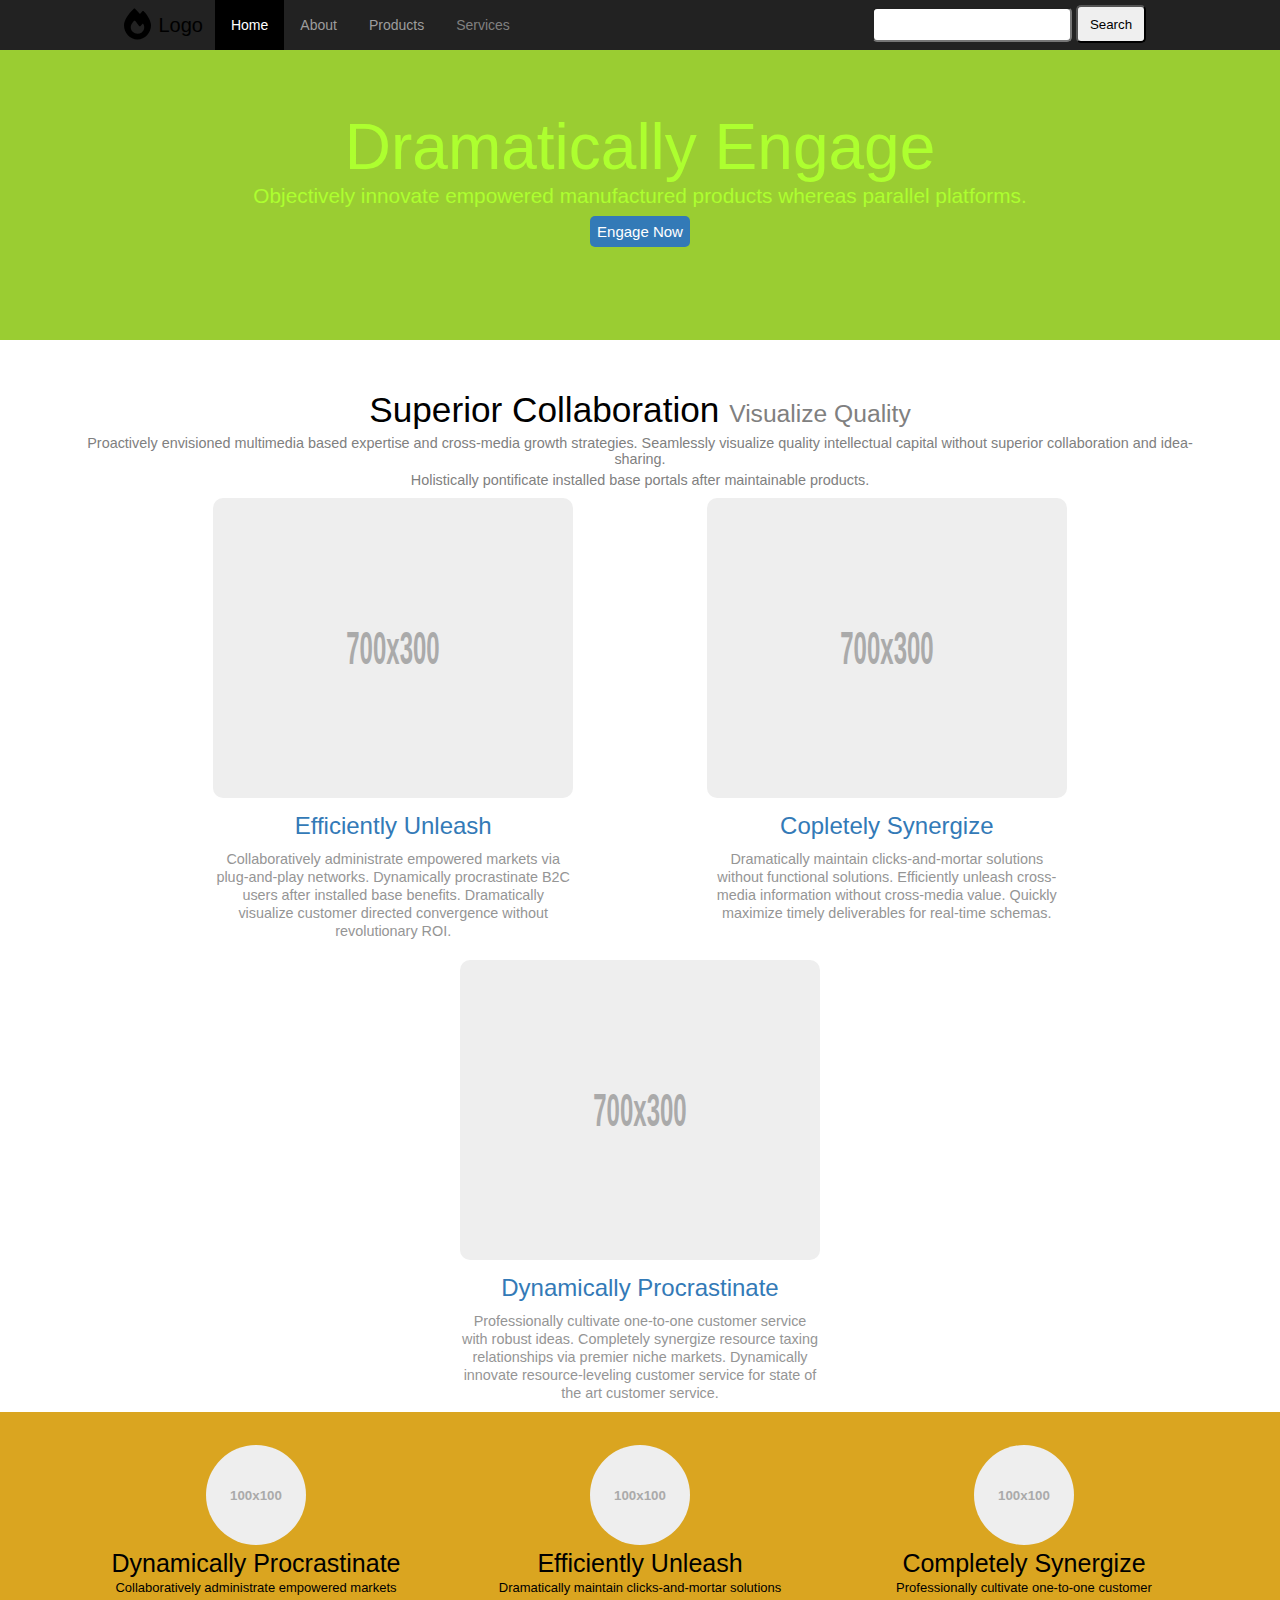
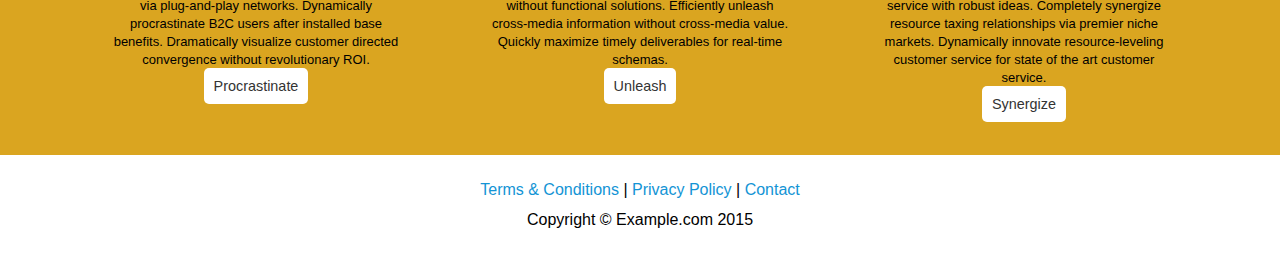
<file: index.html>
<!DOCTYPE html>
<html lang="en">
<head>
    <meta charset="UTF-8">
    <meta name="viewport" content="width=device-width, initial-scale=1.0">
    <title>Corparate - a 1 - home</title>
    <link rel="stylesheet" href="style.css">
</head>
<body>
    <div class="navbar">
        <div class="navbar-main">
            <nav class="nav-left">
                <div>
                    <div class="go-left">
                    <img class="logo" alt="logo" src="images/fire-solid2.svg">
                    <span>Logo</span>
                    </div>
                    <a href="index.html" style="background-color: black;color: white;">Home</a>
                    <a href="about.html">About</a>
                    <a href="products.html">Products</a>
                    <div class="dropdown">
                    <button class="dropbtn">Services
                    </button>
                        <div class="dropdown-content">
                            <a>Engage</a>
                            <a>Pontificate</a>
                            <a>Synergize</a>
                        </div>
                    </div>
                </div>
            </nav>
            <div class="nav-right">
                <input>
                <button>Search</button>
            </div>
        </div>
    </div>

      <div class="engage">
		<div class="container">
			<h1 class="engagetitle">Dramatically Engage</h1>
			<p class="engagedisc">Objectively innovate empowered manufactured products whereas parallel platforms.</p>
			<p><a href="#" onclick="return false">Engage Now</a></p>
		</div>
	</div>

    <div class="body">
        <p class="body-title">Superior Collaboration <span>Visualize Quality</span></p>
        <p class="body-title-info">Proactively envisioned multimedia based expertise and cross-media growth strategies. Seamlessly visualize quality intellectual capital without superior collaboration and idea-sharing. </p>
        <p class="body-title-info">Holistically pontificate installed base portals after maintainable products.</p>

        <div class="row">
            <div class="row2">
                <div class="block">
                    <img src="images/download.svg" alt="">
                    <a href="#">Efficiently Unleash</a>
                    <span>Collaboratively administrate empowered markets via plug-and-play networks. Dynamically procrastinate B2C users after installed base benefits. Dramatically visualize customer directed convergence without revolutionary ROI.</span>
                </div>
                <div class="block">      
                    <img src="images/download.svg" alt="">
                    <a href="#">Copletely Synergize</a>
                    <span>Dramatically maintain clicks-and-mortar solutions without functional solutions. Efficiently unleash cross-media information without cross-media value. Quickly maximize timely deliverables for real-time schemas.</span>
                </div>
                <div class="block">
                    <img src="images/download.svg" alt="">
                    <a href="#">Dynamically Procrastinate</a>
                    <span>Professionally cultivate one-to-one customer service with robust ideas. Completely synergize resource taxing relationships via premier niche markets. Dynamically innovate resource-leveling customer service for state of the art customer service.</span>
                </div>
            </div>
        </div>

        <div class="circle">
            <div class="circle2">
                <div class="block1">
                    <img class="sas" src="images/download1.svg" alt="">
                    <p>Dynamically Procrastinate</p>
                    <span>Collaboratively administrate empowered markets via plug-and-play networks. Dynamically procrastinate B2C users after installed base benefits. Dramatically visualize customer directed convergence without revolutionary ROI.</span>
                    <a href="#" onclick="return false" class="button1">Procrastinate</a>
                </div>
                <div class="block1">
                    <img src="images/download1.svg" alt="">
                    <p>Efficiently Unleash</p>
                    <span>Dramatically maintain clicks-and-mortar solutions without functional solutions. Efficiently unleash cross-media information without cross-media value. Quickly maximize timely deliverables for real-time schemas.</span>
                    <a href="#" onclick="return false" class="button1">Unleash</a>
                </div>
                <div class="block1">
                    <img src="images/download1.svg" alt="">
                    <p>Completely Synergize</p>
                    <span>Professionally cultivate one-to-one customer service with robust ideas. Completely synergize resource taxing relationships via premier niche markets. Dynamically innovate resource-leveling customer service for state of the art customer service.</span>
                    <a href="#" onclick="return false" class="button1">Synergize</a>
                </div>
            </div>
        </div>
        <footer class="footer">
            <a href="#">Terms & Conditions</a> | <a href="">Privacy Policy</a> | <a href="">Contact</a>
            <p>Copyright © Example.com 2015</p>
        </footer>
    </div>
</body>
</html>
</file>
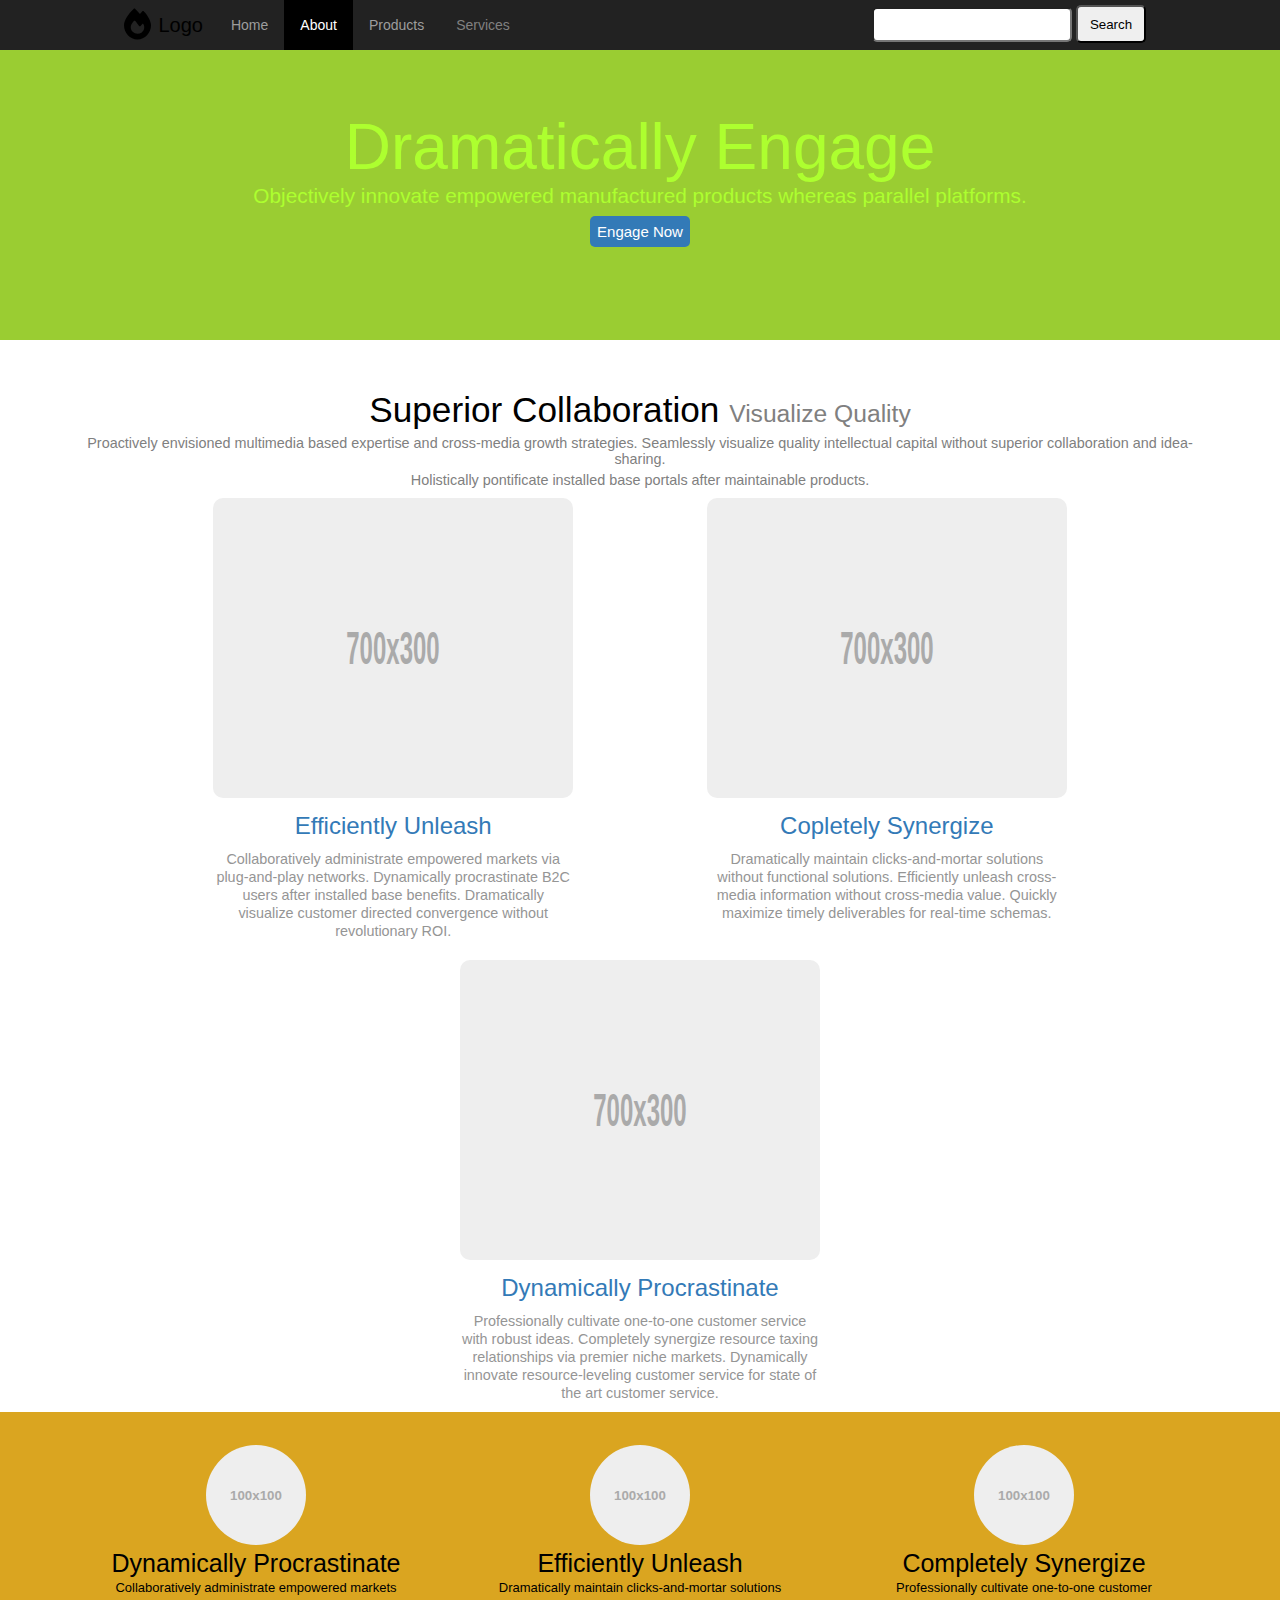
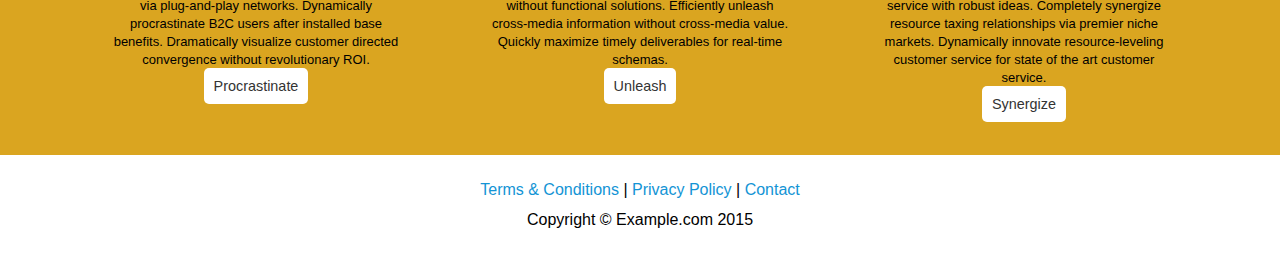
<file: about.html>
<!DOCTYPE html>
<html lang="en">
<head>
    <meta charset="UTF-8">
    <meta name="viewport" content="width=device-width, initial-scale=1.0">
    <title>Corparate - a 1 - about</title>
    <link rel="stylesheet" href="style.css">
</head>
<body>
    <div class="navbar">
        <div class="navbar-main">
            <nav class="nav-left">
                <div>
                    <div class="go-left">
                    <img class="logo" alt="logo" src="images/fire-solid2.svg">
                    <span>Logo</span>
                    </div>
                    <a href="index.html">Home</a>
                    <a href="about.html" style="background-color: black;color: white;">About</a>
                    <a href="products.html">Products</a>
                    <div class="dropdown">
                    <button class="dropbtn">Services
                    </button>
                        <div class="dropdown-content">
                            <a>Engage</a>
                            <a>Pontificate</a>
                            <a>Synergize</a>
                        </div>
                    </div>
                </div>
            </nav>
            <div class="nav-right">
                <input>
                <button>Search</button>
            </div>
        </div>
    </div>

      <div class="engage">
		<div class="container">
			<h1 class="engagetitle">Dramatically Engage</h1>
			<p class="engagedisc">Objectively innovate empowered manufactured products whereas parallel platforms.</p>
			<p><a href="#" onclick="return false">Engage Now</a></p>
		</div>
	</div>

    <div class="body">
        <p class="body-title">Superior Collaboration <span>Visualize Quality</span></p>
        <p class="body-title-info">Proactively envisioned multimedia based expertise and cross-media growth strategies. Seamlessly visualize quality intellectual capital without superior collaboration and idea-sharing. </p>
        <p class="body-title-info">Holistically pontificate installed base portals after maintainable products.</p>

        <div class="row">
            <div class="row2">
                <div class="block">
                    <img src="images/download.svg" alt="">
                    <a href="#">Efficiently Unleash</a>
                    <span>Collaboratively administrate empowered markets via plug-and-play networks. Dynamically procrastinate B2C users after installed base benefits. Dramatically visualize customer directed convergence without revolutionary ROI.</span>
                </div>
                <div class="block">
                    
                    <img src="images/download.svg" alt="">
                    <a href="#">Copletely Synergize</a>
                    <span>Dramatically maintain clicks-and-mortar solutions without functional solutions. Efficiently unleash cross-media information without cross-media value. Quickly maximize timely deliverables for real-time schemas.</span>
                </div>
                <div class="block">
                    <img src="images/download.svg" alt="">
                    <a href="#">Dynamically Procrastinate</a>
                    <span>Professionally cultivate one-to-one customer service with robust ideas. Completely synergize resource taxing relationships via premier niche markets. Dynamically innovate resource-leveling customer service for state of the art customer service.</span>
                </div>
            </div>
        </div>

        <div class="circle">
            <div class="circle2">
                <div class="block1">
                    <img class="sas" src="images/download1.svg" alt="">
                    <p>Dynamically Procrastinate</p>
                    <span>Collaboratively administrate empowered markets via plug-and-play networks. Dynamically procrastinate B2C users after installed base benefits. Dramatically visualize customer directed convergence without revolutionary ROI.</span>
                    <a href="#" onclick="return false" class="button1">Procrastinate</a>
                </div>
                <div class="block1">
                    <img src="images/download1.svg" alt="">
                    <p>Efficiently Unleash</p>
                    <span>Dramatically maintain clicks-and-mortar solutions without functional solutions. Efficiently unleash cross-media information without cross-media value. Quickly maximize timely deliverables for real-time schemas.</span>
                    <a href="#" onclick="return false" class="button1">Unleash</a>
                </div>
                <div  class="block1">
                    <img src="images/download1.svg" alt="">
                    <p>Completely Synergize</p>
                    <span>Professionally cultivate one-to-one customer service with robust ideas. Completely synergize resource taxing relationships via premier niche markets. Dynamically innovate resource-leveling customer service for state of the art customer service.</span>
                    <a href="#" onclick="return false" class="button1">Synergize</a>
                </div>
            </div>
        </div>
        <footer class="footer">
            <a href="#">Terms & Conditions</a> | <a href="">Privacy Policy</a> | <a href="">Contact</a>
            <p>Copyright © Example.com 2015</p>
        </footer>
    </div>
</body>
</html>
</file>
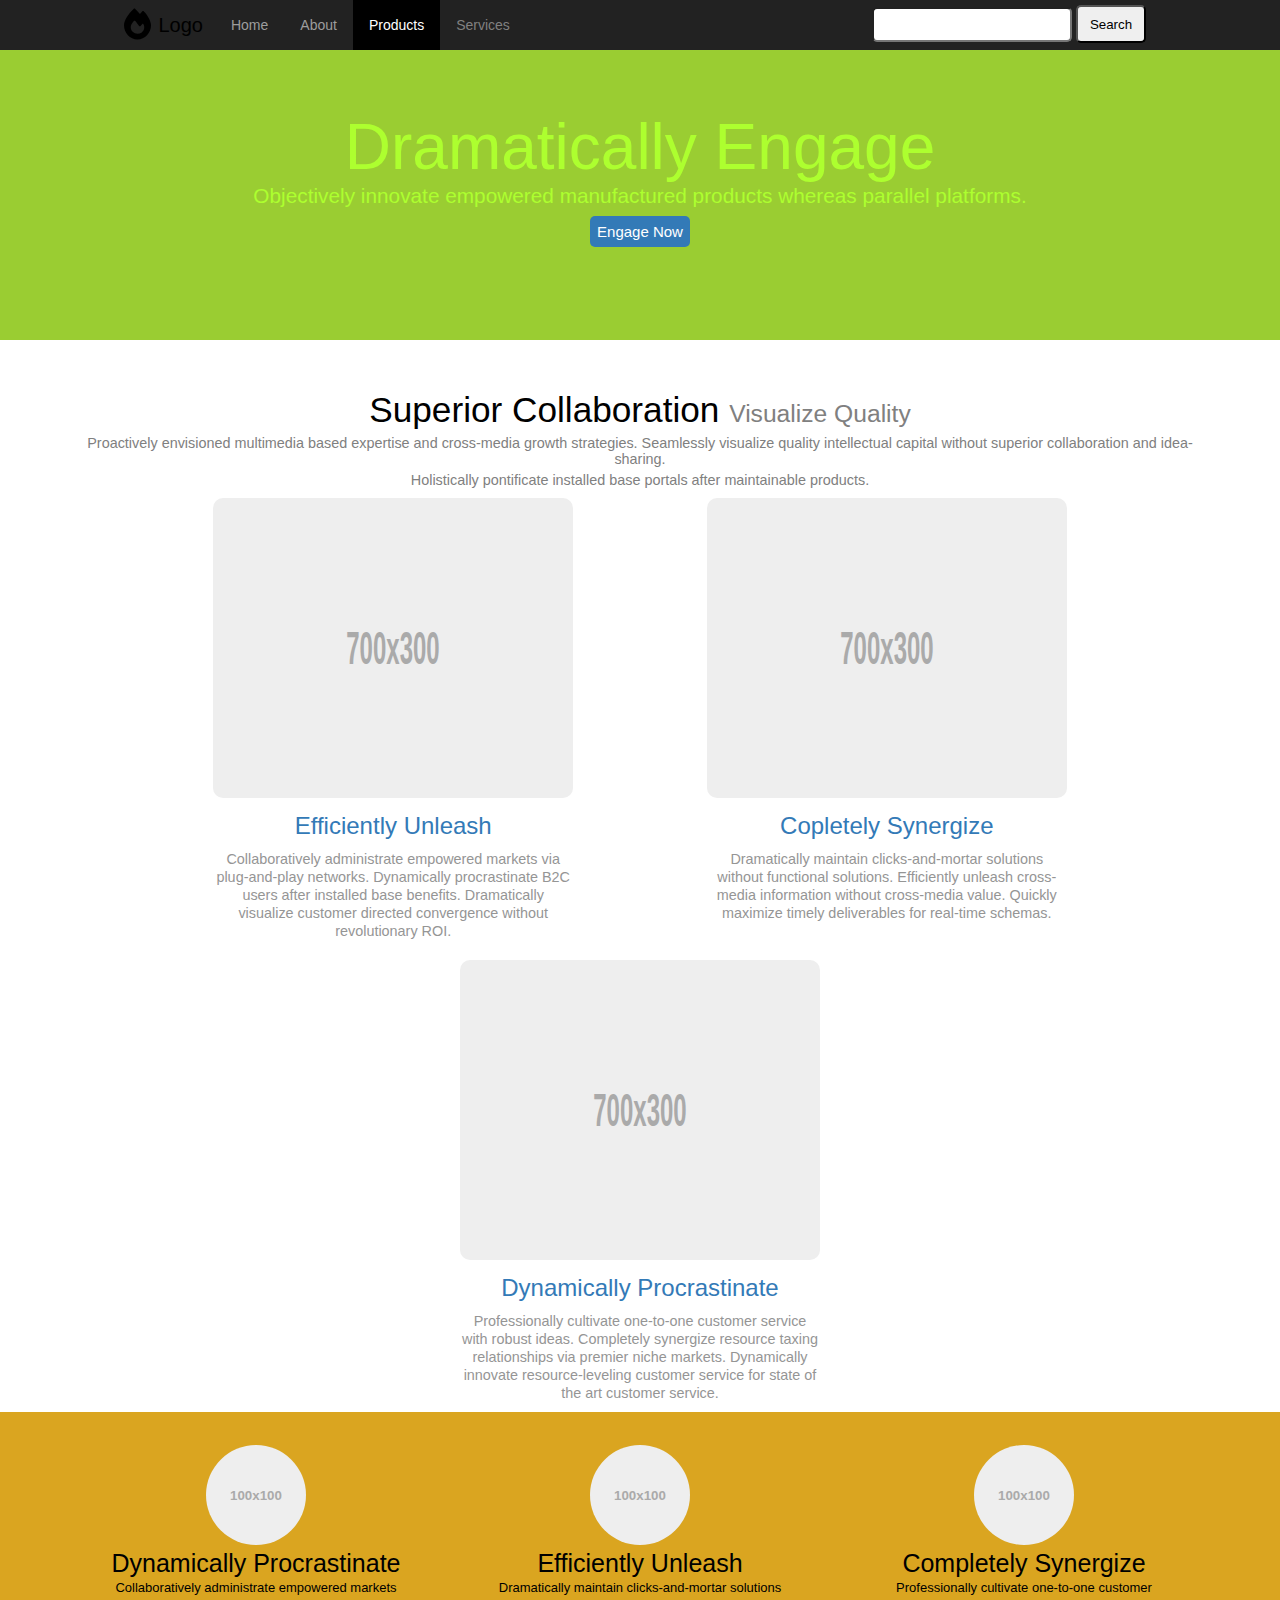
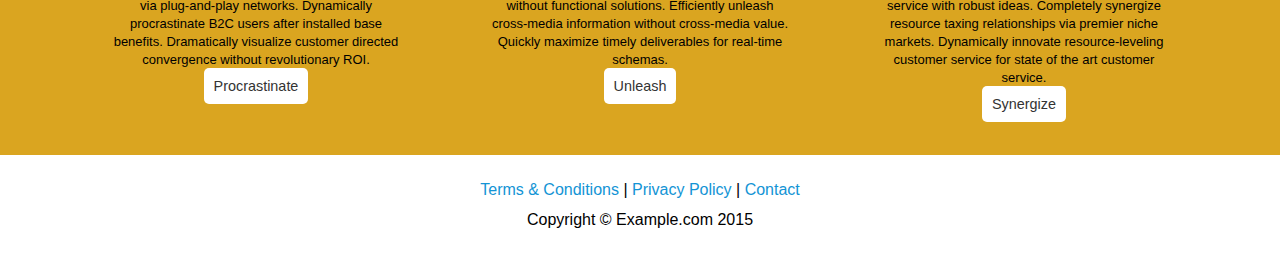
<file: products.html>
<!DOCTYPE html>
<html lang="en">
<head>
    <meta charset="UTF-8">
    <meta name="viewport" content="width=device-width, initial-scale=1.0">
    <title>Corparate - a 1 - products</title>
    <link rel="stylesheet" href="style.css">
</head>
<body>
    <div class="navbar">
        <div class="navbar-main">
            <nav class="nav-left">
                <div>
                    <div class="go-left">
                    <img class="logo" alt="logo" src="images/fire-solid2.svg">
                    <span>Logo</span>
                    </div>
                    <a href="index.html">Home</a>
                    <a href="about.html">About</a>
                    <a href="products.html" style="background-color: black;color: white;">Products</a>
                    <div class="dropdown">
                    <button class="dropbtn">Services
                    </button>
                        <div class="dropdown-content">
                            <a>Engage</a>
                            <a>Pontificate</a>
                            <a>Synergize</a>
                        </div>
                    </div>
                </div>
            </nav>
            <div class="nav-right">
                <input>
                <button>Search</button>
            </div>
        </div>
    </div>

      <div class="engage">
		<div class="container">
			<h1 class="engagetitle">Dramatically Engage</h1>
			<p class="engagedisc">Objectively innovate empowered manufactured products whereas parallel platforms.</p>
			<p><a href="#" onclick="return false">Engage Now</a></p>
		</div>
	</div>

    <div class="body">
        <p class="body-title">Superior Collaboration <span>Visualize Quality</span></p>
        <p class="body-title-info">Proactively envisioned multimedia based expertise and cross-media growth strategies. Seamlessly visualize quality intellectual capital without superior collaboration and idea-sharing. </p>
        <p class="body-title-info">Holistically pontificate installed base portals after maintainable products.</p>

        <div class="row">
            <div class="row2">
                <div class="block">
                    <img src="images/download.svg" alt="">
                    <a href="#">Efficiently Unleash</a>
                    <span>Collaboratively administrate empowered markets via plug-and-play networks. Dynamically procrastinate B2C users after installed base benefits. Dramatically visualize customer directed convergence without revolutionary ROI.</span>
                </div>
                <div class="block">
                    
                    <img src="images/download.svg" alt="">
                    <a href="#">Copletely Synergize</a>
                    <span>Dramatically maintain clicks-and-mortar solutions without functional solutions. Efficiently unleash cross-media information without cross-media value. Quickly maximize timely deliverables for real-time schemas.</span>
                </div>
                <div class="block">
                    <img src="images/download.svg" alt="">
                    <a href="#">Dynamically Procrastinate</a>
                    <span>Professionally cultivate one-to-one customer service with robust ideas. Completely synergize resource taxing relationships via premier niche markets. Dynamically innovate resource-leveling customer service for state of the art customer service.</span>
                </div>
            </div>
        </div>

        <div class="circle">
            <div class="circle2">
                <div class="block1">
                    <img class="sas" src="images/download1.svg" alt="">
                    <p>Dynamically Procrastinate</p>
                    <span>Collaboratively administrate empowered markets via plug-and-play networks. Dynamically procrastinate B2C users after installed base benefits. Dramatically visualize customer directed convergence without revolutionary ROI.</span>
                    <a href="#" onclick="return false" class="button1">Procrastinate</a>
                </div>
                <div class="block1">
                    <img src="images/download1.svg" alt="">
                    <p>Efficiently Unleash</p>
                    <span>Dramatically maintain clicks-and-mortar solutions without functional solutions. Efficiently unleash cross-media information without cross-media value. Quickly maximize timely deliverables for real-time schemas.</span>
                    <a href="#" onclick="return false" class="button1">Unleash</a>
                </div>
                <div  class="block1">
                    <img src="images/download1.svg" alt="">
                    <p>Completely Synergize</p>
                    <span>Professionally cultivate one-to-one customer service with robust ideas. Completely synergize resource taxing relationships via premier niche markets. Dynamically innovate resource-leveling customer service for state of the art customer service.</span>
                    <a href="#" onclick="return false" class="button1">Synergize</a>
                </div>
            </div>
        </div>
        <footer class="footer">
            <a href="#">Terms & Conditions</a> | <a href="">Privacy Policy</a> | <a href="">Contact</a>
            <p>Copyright © Example.com 2015</p>
        </footer>
    </div>
</body>
</html>
</file>
<file: style.css>
@import url(css/body.css);
@import url(css/navbar.css);
@import url(css/footer.css);
</file>
